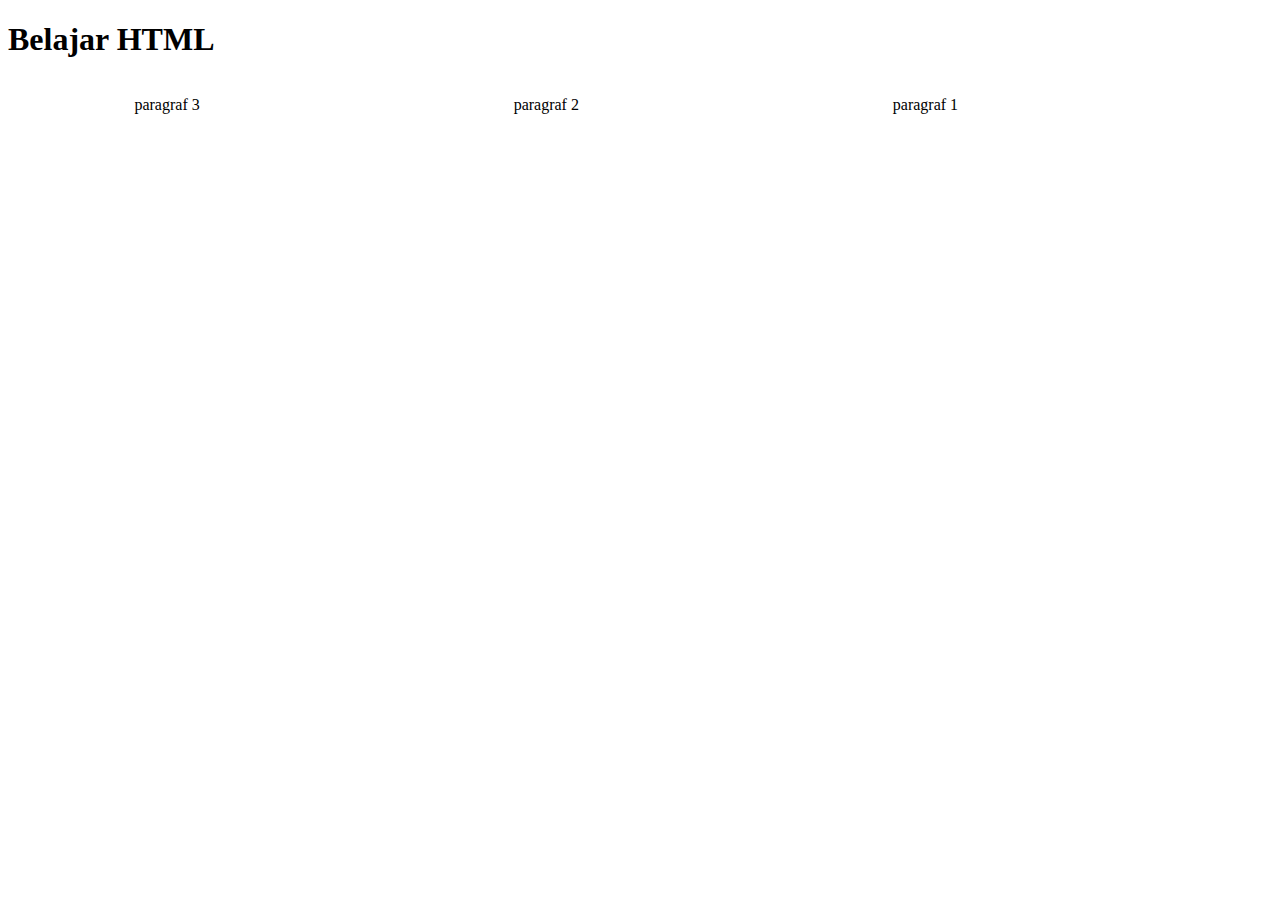
<file: index.html>
<!DOCTYPE html>
<html lang="en">
<head>
    <meta charset="UTF-8">
    <meta http-equiv="X-UA-Compatible" content="IE=edge">
    <meta name="viewport" content="width=device-width, initial-scale=1.0">
    <title>Belajar HTML</title>
    <link rel="stylesheet" href="" type="te">
    <style>
        .float {
            float: right;
            width: 30%;
        }
    </style>
</head>
<body>
    <h1>Belajar HTML</h1>
    <p class="float">paragraf 1</p>
    <p class="float">paragraf 2</p>
    <p class="float">paragraf 3</p>
</body>
</html>
</file>
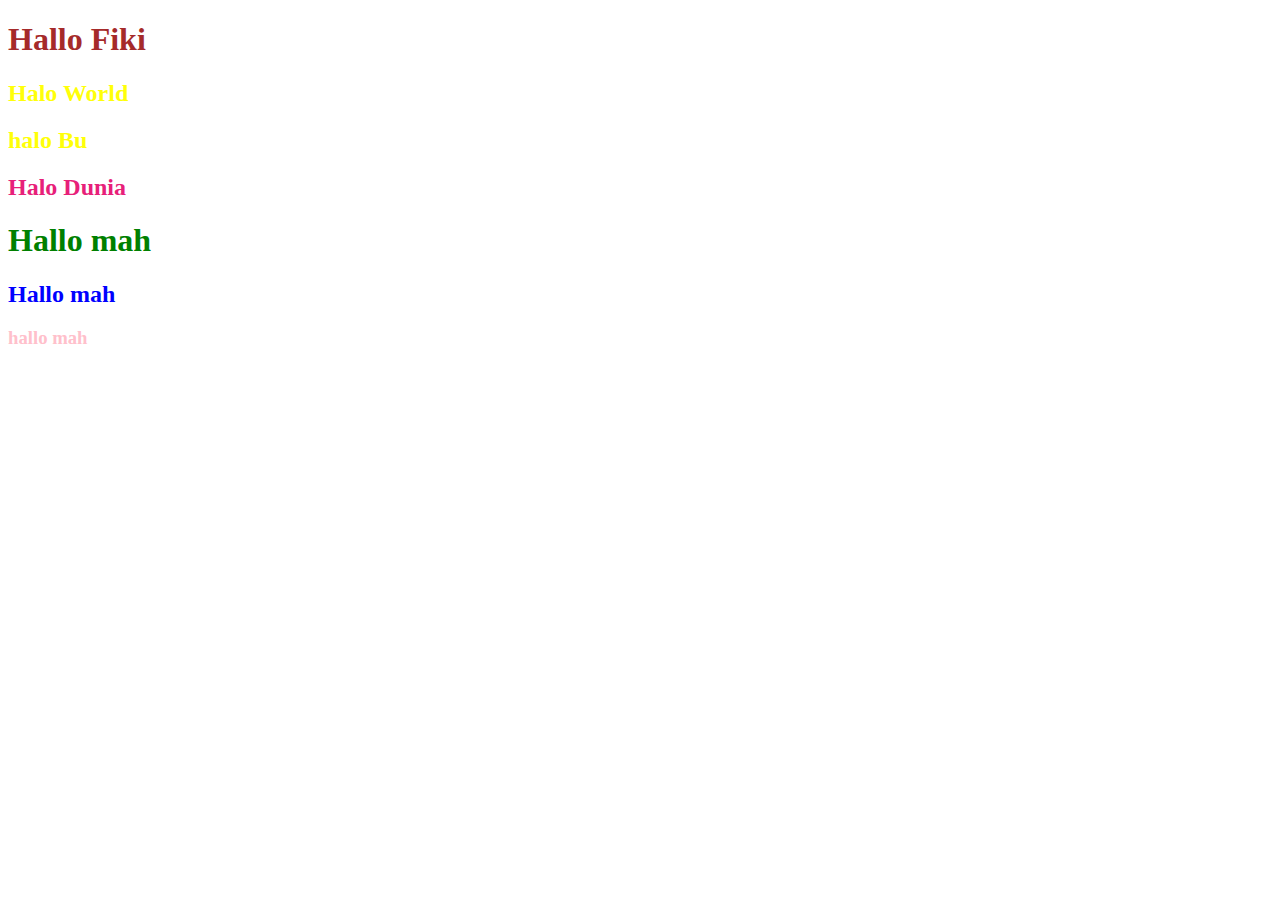
<file: belajar-css/index.html>
<!DOCTYPE html>
<html lang="en">
<head>
    <meta charset="UTF-8">
    <meta http-equiv="X-UA-Compatible" content="IE=edge">
    <meta name="viewport" content="width=device-width, initial-scale=1.0">
    <title>Belajar CSS</title>
    <link rel="stylesheet" href="css/style.css">
    <!-- cara internal -->
    <style>
        /* tag html selector */
        h2 {
            color: blue;
        }

        /*  class selector */
        .dunia {
            color: rgb(255, 255, 9);
        }

        /* id selector */
       #red {
           color: rgb(231, 32, 121);
       } 

       /* all selector */
       * {
           color: green;
       }
    </style>
</head> 
<body>
    <!-- cara inline -->
    <h1 style="color: brown;">Hallo Fiki</h1>
    
    <!-- cara internal -->
    <h2 class="dunia">Halo World</h2>
    <h2 class="dunia">halo Bu</h2>
    <h2 id="red">Halo Dunia</h2>
    <h1>Hallo mah</h1>
    <h2>Hallo mah</h2>
    <h3>hallo mah</h3>
    <h2 class="Dunia"></h2>
    <h2 id="red"></h2>


</body>
</html>
</file>
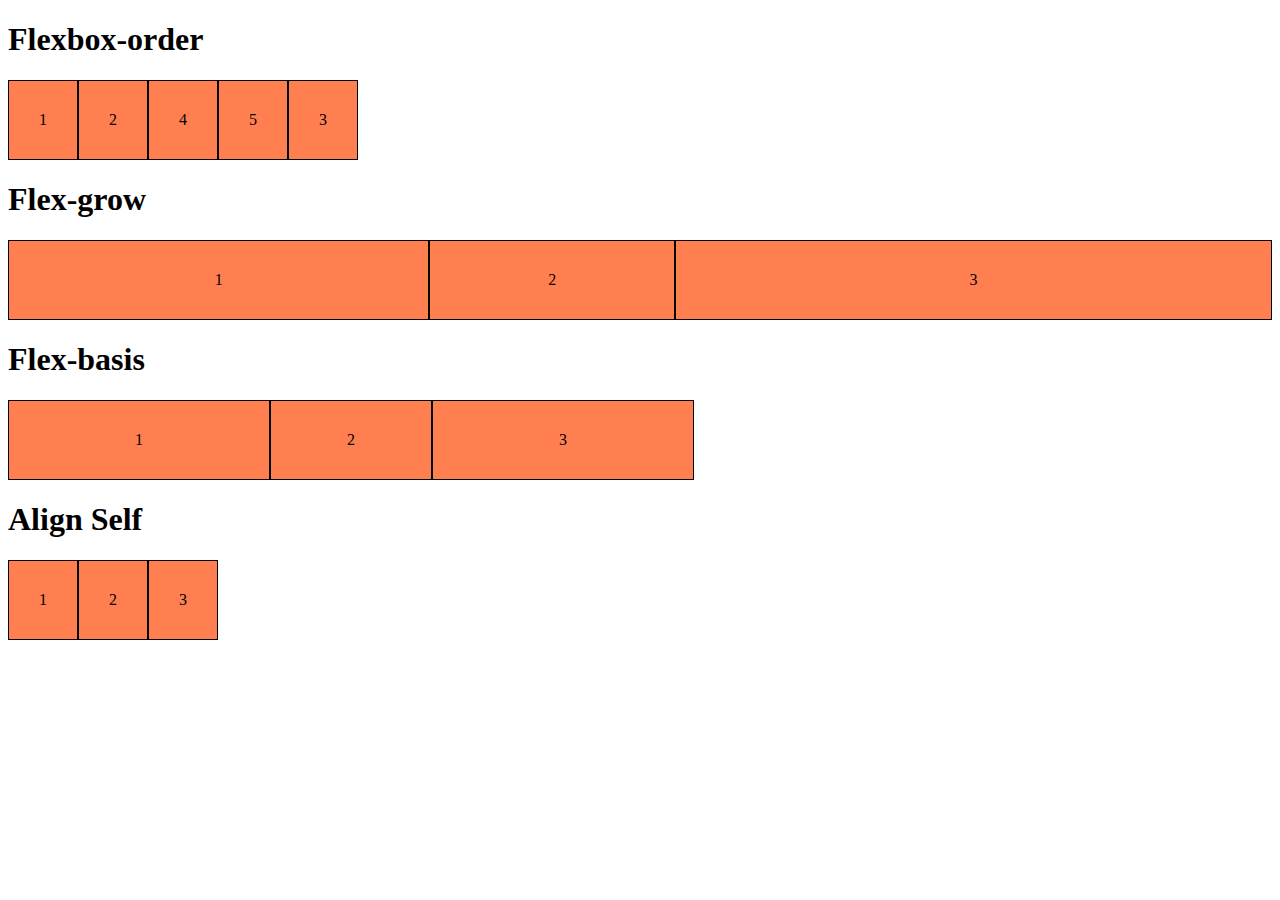
<file: belajar-layouting/flexbox/index.html>
<!DOCTYPE html>
<html lang="en">
<head>
    <meta charset="UTF-8">
    <meta http-equiv="X-UA-Compatible" content="IE=edge">
    <meta name="viewport" content="width=device-width, initial-scale=1.0">
    <title>Belajar Flexbox</title>
    <link rel="stylesheet" href="css/style.css">
</head>
<body>
    <!-- order -->
    <h1>Flexbox-order</h1>
    <div class="container-order">
        <div class="kotak item" id="item1">1</div>
        <div class="kotak item" id="item2">2</div>
        <div class="kotak item" id="item3">3</div>
        <div class="kotak item" id="item4">4</div>
        <div class="kotak item" id="item5">5</div>
    </div>

    <!-- flex-grow -->
    <h1>Flex-grow</h1>
    <div class="container-flex-grow">
        <div class="kotak item" id="item1">1</div>
        <div class="kotak item" id="item2">2</div>
        <div class="kotak item" id="item3">3</div>
    </div>

    <!-- flex-basis -->
    <h1>Flex-basis</h1>
    <div class="container-flex-basis">
        <div class="kotak item" id="item1">1</div>
        <div class="kotak item" id="item2">2</div>
        <div class="kotak item" id="item3">3</div>
    </div>

    <!-- align-self -->
    <h1>Align Self</h1>
    <div class="container-align-self">
        <div class="kotak item" id="item1">1</div>
        <div class="kotak item" id="item2">2</div>
        <div class="kotak item" id="item3">3</div>
    </div>
</body>
</html>
</file>
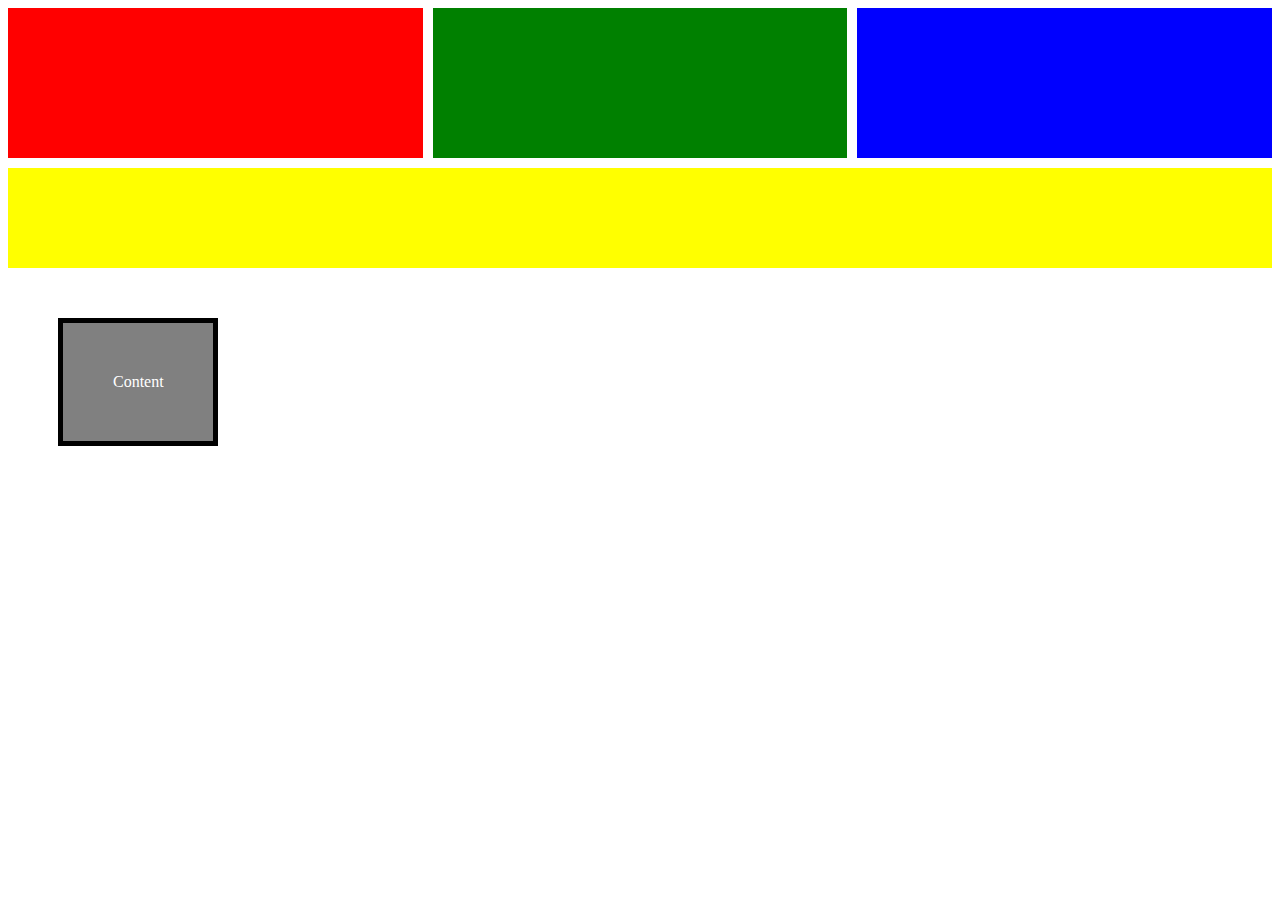
<file: belajar-layouting/grid/index.html>
<!DOCTYPE html>
<html lang="en">
<head>
    <meta charset="UTF-8">
    <meta http-equiv="X-UA-Compatible" content="IE=edge">
    <meta name="viewport" content="width=device-width, initial-scale=1.0">
    <title>Belajar Grid</title>
    <link rel="stylesheet" href="css/style.css">
</head>
<body>
    <div class="container">
        <div class="html"></div>
        <div class="css"></div>
        <div class="js"></div>
        <div class="preview"></div>
    </div>
    <div class="kotak">Content</div>
</body>
</html>
</file>
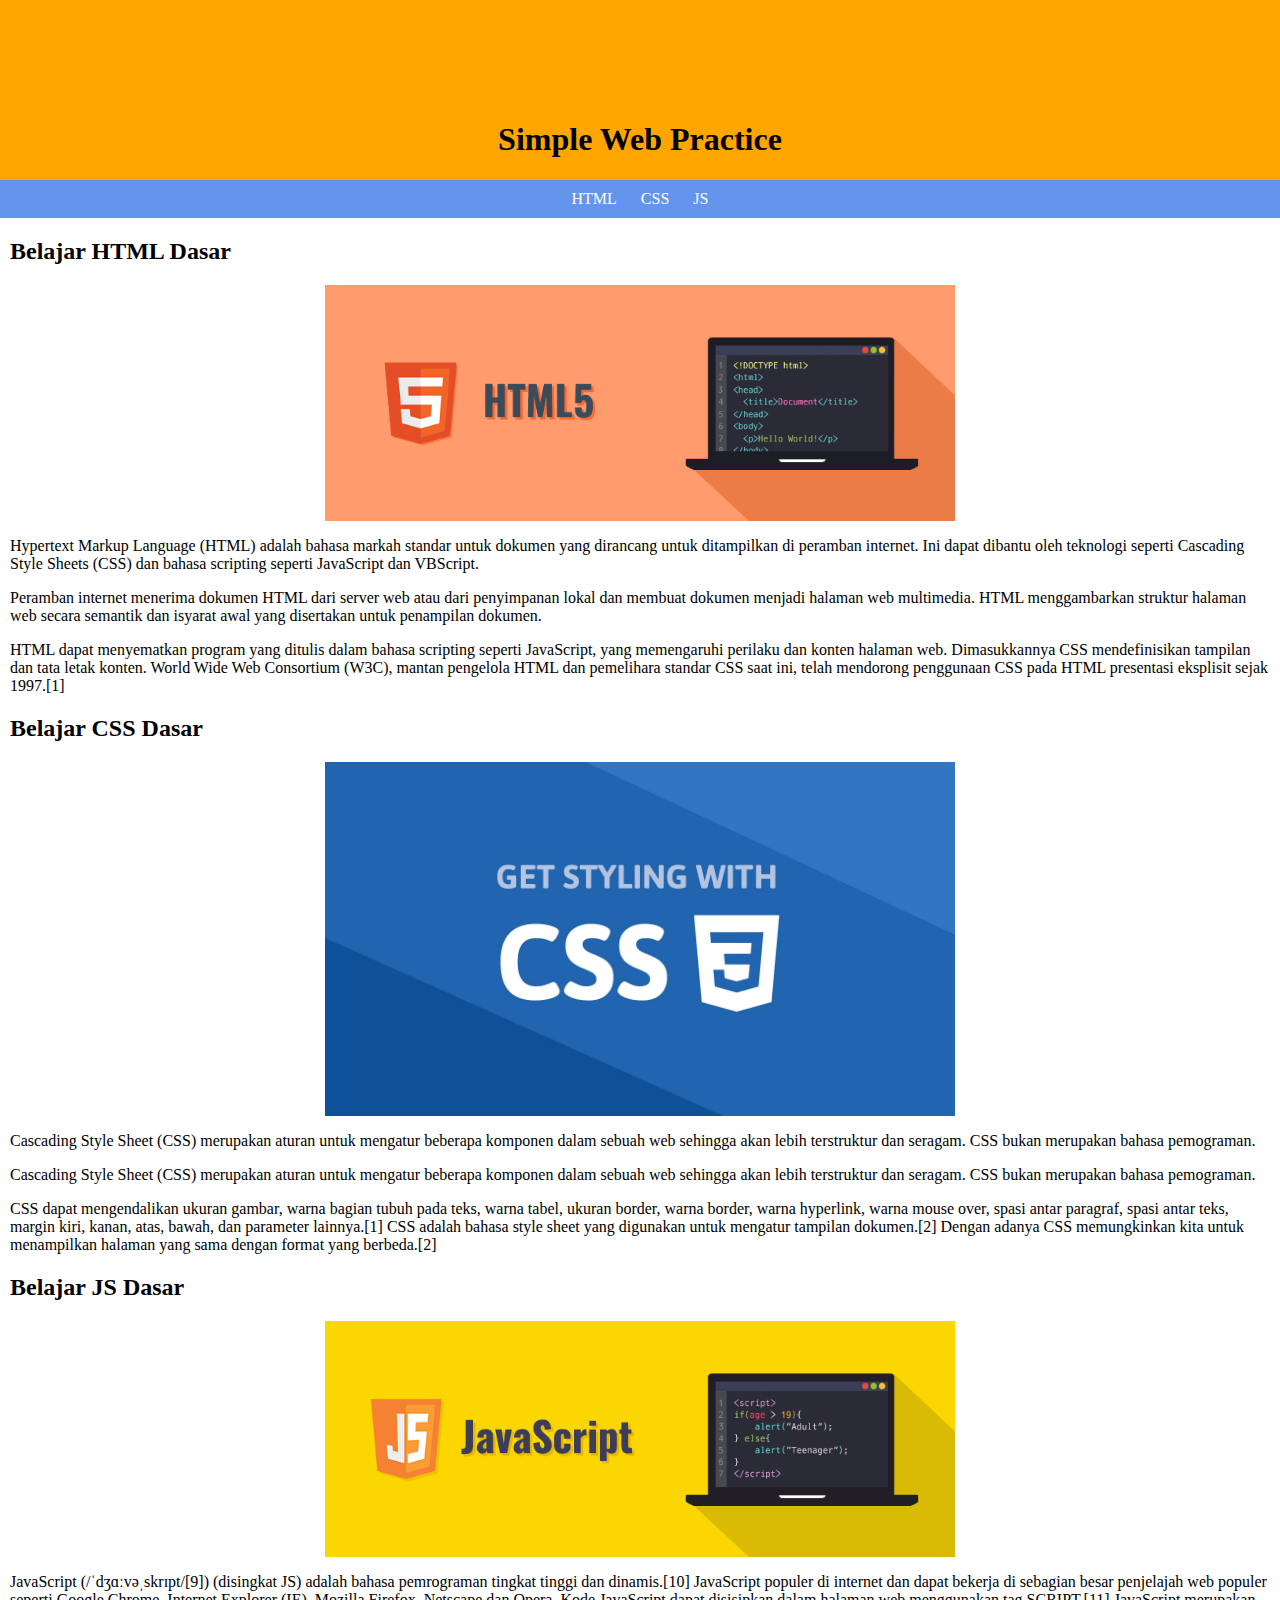
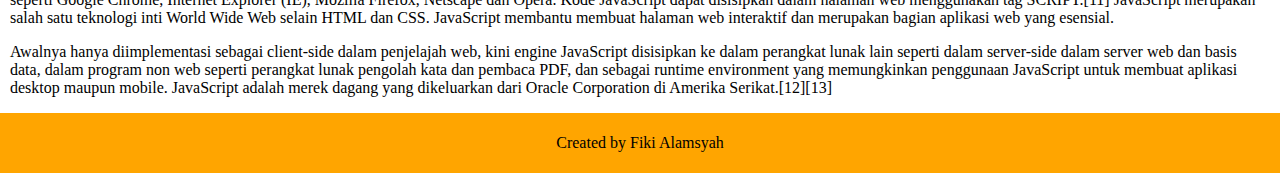
<file: latihan/web-sederhana/index.html>
<!DOCTYPE html>
<html lang="en">

<head>
    <meta charset="UTF-8">
    <meta http-equiv="X-UA-Compatible" content="IE=edge">
    <meta name="viewport" content="width=device-width, initial-scale=1.0">
    <title>Simple Web | Old Style</title>
    <link rel="stylesheet" href="assets/css/style.css">
</head>

<body>

    <!-- bagian header -->
    <div class="header">
        <h1>Simple Web Practice</h1>

        <!-- bagian navigasi -->
        <div class="navigasi">
            <a href="#html">HTML</a>
            <a href="#css">CSS</a>
            <a href="#js">JS</a>
        </div>
    </div>


    <!-- bagian content -->
    <div class="content">
        <div id="html">
            <h2>Belajar HTML Dasar</h2>
            <img src="assets/img/img-html.png" class="center" alt="">
            <p>Hypertext Markup Language (HTML) adalah bahasa markah standar untuk dokumen yang dirancang untuk
                ditampilkan di peramban internet. Ini dapat dibantu oleh teknologi seperti Cascading Style Sheets (CSS)
                dan bahasa scripting seperti JavaScript dan VBScript.</p>

            <p>Peramban internet menerima dokumen HTML dari server web atau dari penyimpanan lokal dan membuat dokumen
                menjadi halaman web multimedia. HTML menggambarkan struktur halaman web secara semantik dan isyarat awal
                yang disertakan untuk penampilan dokumen.</p>

            <p>HTML dapat menyematkan program yang ditulis dalam bahasa scripting seperti JavaScript, yang memengaruhi
                perilaku dan konten halaman web. Dimasukkannya CSS mendefinisikan tampilan dan tata letak konten. World
                Wide Web Consortium (W3C), mantan pengelola HTML dan pemelihara standar CSS saat ini, telah mendorong
                penggunaan CSS pada HTML presentasi eksplisit sejak 1997.[1]</p>
        </div>

        <div id="css">
            <h2>Belajar CSS Dasar</h2>
            <img src="assets/img/img-css.png" class="center" alt="">
            <p>Cascading Style Sheet (CSS) merupakan aturan untuk mengatur beberapa komponen dalam sebuah web sehingga
                akan lebih terstruktur dan seragam. CSS bukan merupakan bahasa pemograman.</p>

            <p>Cascading Style Sheet (CSS) merupakan aturan untuk mengatur beberapa komponen dalam sebuah web sehingga
                akan lebih terstruktur dan seragam. CSS bukan merupakan bahasa pemograman.</p>

            <p>CSS dapat mengendalikan ukuran gambar, warna bagian tubuh pada teks, warna tabel, ukuran border, warna
                border, warna hyperlink, warna mouse over, spasi antar paragraf, spasi antar teks, margin kiri, kanan,
                atas, bawah, dan parameter lainnya.[1] CSS adalah bahasa style sheet yang digunakan untuk mengatur
                tampilan dokumen.[2] Dengan adanya CSS memungkinkan kita untuk menampilkan halaman yang sama dengan
                format yang berbeda.[2]</p>
        </div>

        <div id="js">
            <h2>Belajar JS Dasar</h2>
            <img src="assets/img/img-js.png" class="center" alt="">
            <p>JavaScript (/ˈdʒɑːvəˌskrɪpt/[9]) (disingkat JS) adalah bahasa pemrograman tingkat tinggi dan dinamis.[10]
                JavaScript populer di internet dan dapat bekerja di sebagian besar penjelajah web populer seperti Google
                Chrome, Internet Explorer (IE), Mozilla Firefox, Netscape dan Opera. Kode JavaScript dapat disisipkan
                dalam halaman web menggunakan tag SCRIPT.[11] JavaScript merupakan salah satu teknologi inti World Wide
                Web selain HTML dan CSS. JavaScript membantu membuat halaman web interaktif dan merupakan bagian
                aplikasi web yang esensial.</p>

            <p>Awalnya hanya diimplementasi sebagai client-side dalam penjelajah web, kini engine JavaScript disisipkan
                ke dalam perangkat lunak lain seperti dalam server-side dalam server web dan basis data, dalam program
                non web seperti perangkat lunak pengolah kata dan pembaca PDF, dan sebagai runtime environment yang
                memungkinkan penggunaan JavaScript untuk membuat aplikasi desktop maupun mobile. JavaScript adalah merek
                dagang yang dikeluarkan dari Oracle Corporation di Amerika Serikat.[12][13]</p>
        </div>
    </div>

    <div class="footer">
        <p>Created by Fiki Alamsyah</p>
    </div>

</body>

</html>
</file>
<file: belajar-css/css/style.css>
h3 {
    color: pink;
}
</file>
<file: belajar-layouting/flexbox/css/style.css>
.kotak {
    padding: 30px;
    background: coral;
    border: 1px solid black;
    text-align: center;
}

.container-order{
    display: flex;
    flex-wrap: wrap;
}

.container-order #item1 {
    order: 3;
}

.container-order #item2 {
    order: 3;
}


.container-order #item3 {
    order: 10;
}


.container-order #item4 {
    order: 3;
}

.container-order #item5 {
    order: 3;
}

.container-flex-grow {
    display: flex;
}

.container-flex-grow #item1 {
    flex-grow: 2;
}

.container-flex-grow #item2 {
    flex-grow: 1;
}

.container-flex-grow #item3 {
    flex-grow: 3;
}


.container-flex-basis {
    display: flex;
}

.container-flex-basis #item1 {
    flex-basis: 200px;
}

.container-flex-basis #item2 {
    flex-basis: 100px;
}

.container-flex-basis #item3 {
    flex-basis: 200px;
}


.container-align-self {
    display: flex;
}

.container-align-self #item1 {
    align-self: flex-start;
}

.container-align-self #item2 {
    align-self: center;
}

.container-align-self #item3 {
    align-self: flex-end;
}
</file>
<file: belajar-layouting/grid/css/style.css>
.container {
    width: 100%;
    display: grid;
    grid-template-columns: repeat(3, 1fr);
    grid-template-rows: 150px 100px;
    grid-template-areas: 
    "html css js"
    "preview preview preview";
    column-gap: 10px;
    row-gap: 10px;
}

.html {
    grid-area: html;
    background-color: red;
}

.css {
    grid-area: css;
    background-color: green;
}

.js {
    grid-area: js;
    background-color: blue;
}

.preview {
    grid-area: preview;
    background-color: yellow;
}

.kotak {
    width: 50px;
    background-color: #808080;
    color: white;
    text-align: center;
    padding: 50px;
    border: 5px solid black;
    margin: 50px;
}
</file>
<file: latihan/web-sederhana/assets/css/style.css>
body {
    margin: 0px;
}

.header {
    background-color: orange;
    text-align: center;
    padding-top: 100px;
}

.navigasi {
    background-color: cornflowerblue;
    padding: 10px;
}

.navigasi a {
    padding: 10px;
    color: white;
    text-decoration: none;
}

.navigasi a:hover {
    text-decoration: underline;
    color:royalblue
}


.footer {
    background-color: orange;
    padding: 5px;
    text-align: center;
}

.content {
    margin-right: 10px;
    margin-left: 10px;
}

.center {
    display: block; 
    margin-left: auto;
    margin-right: auto;
    width: 50%;
}
</file>
